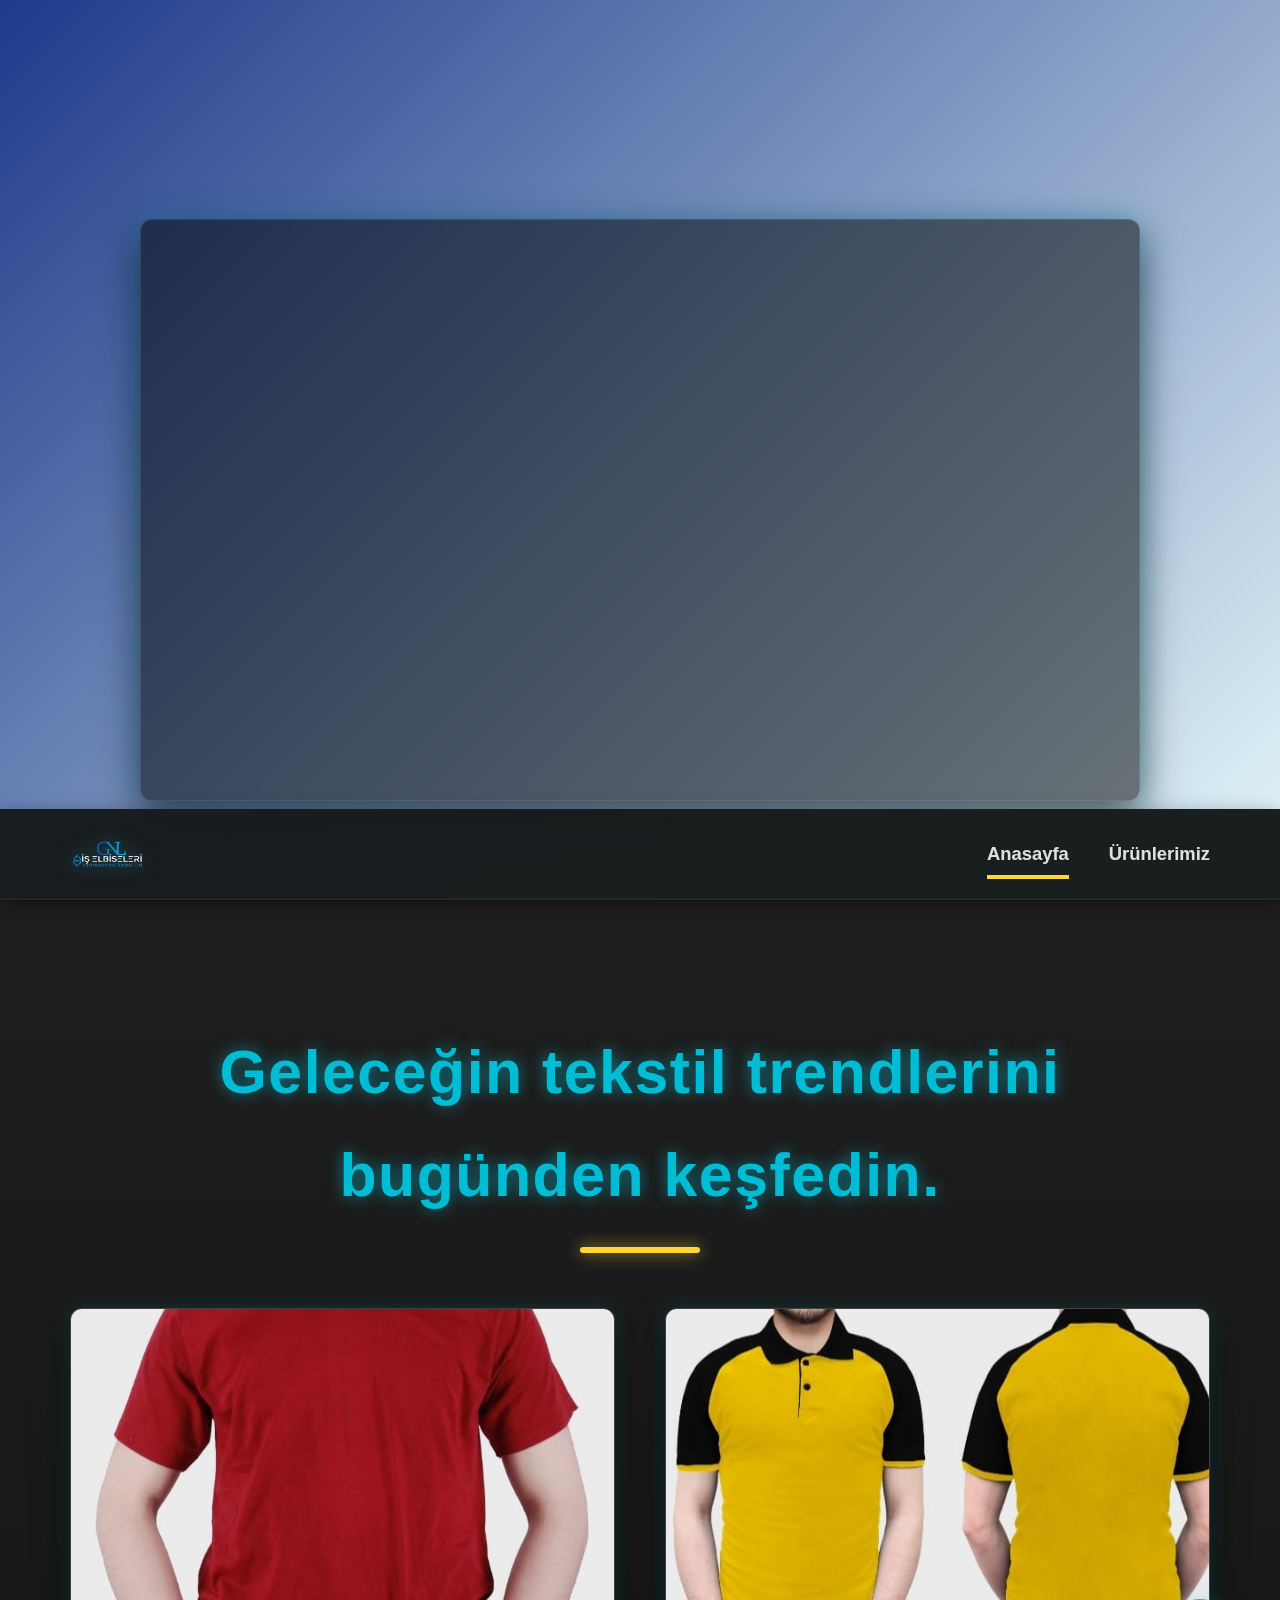
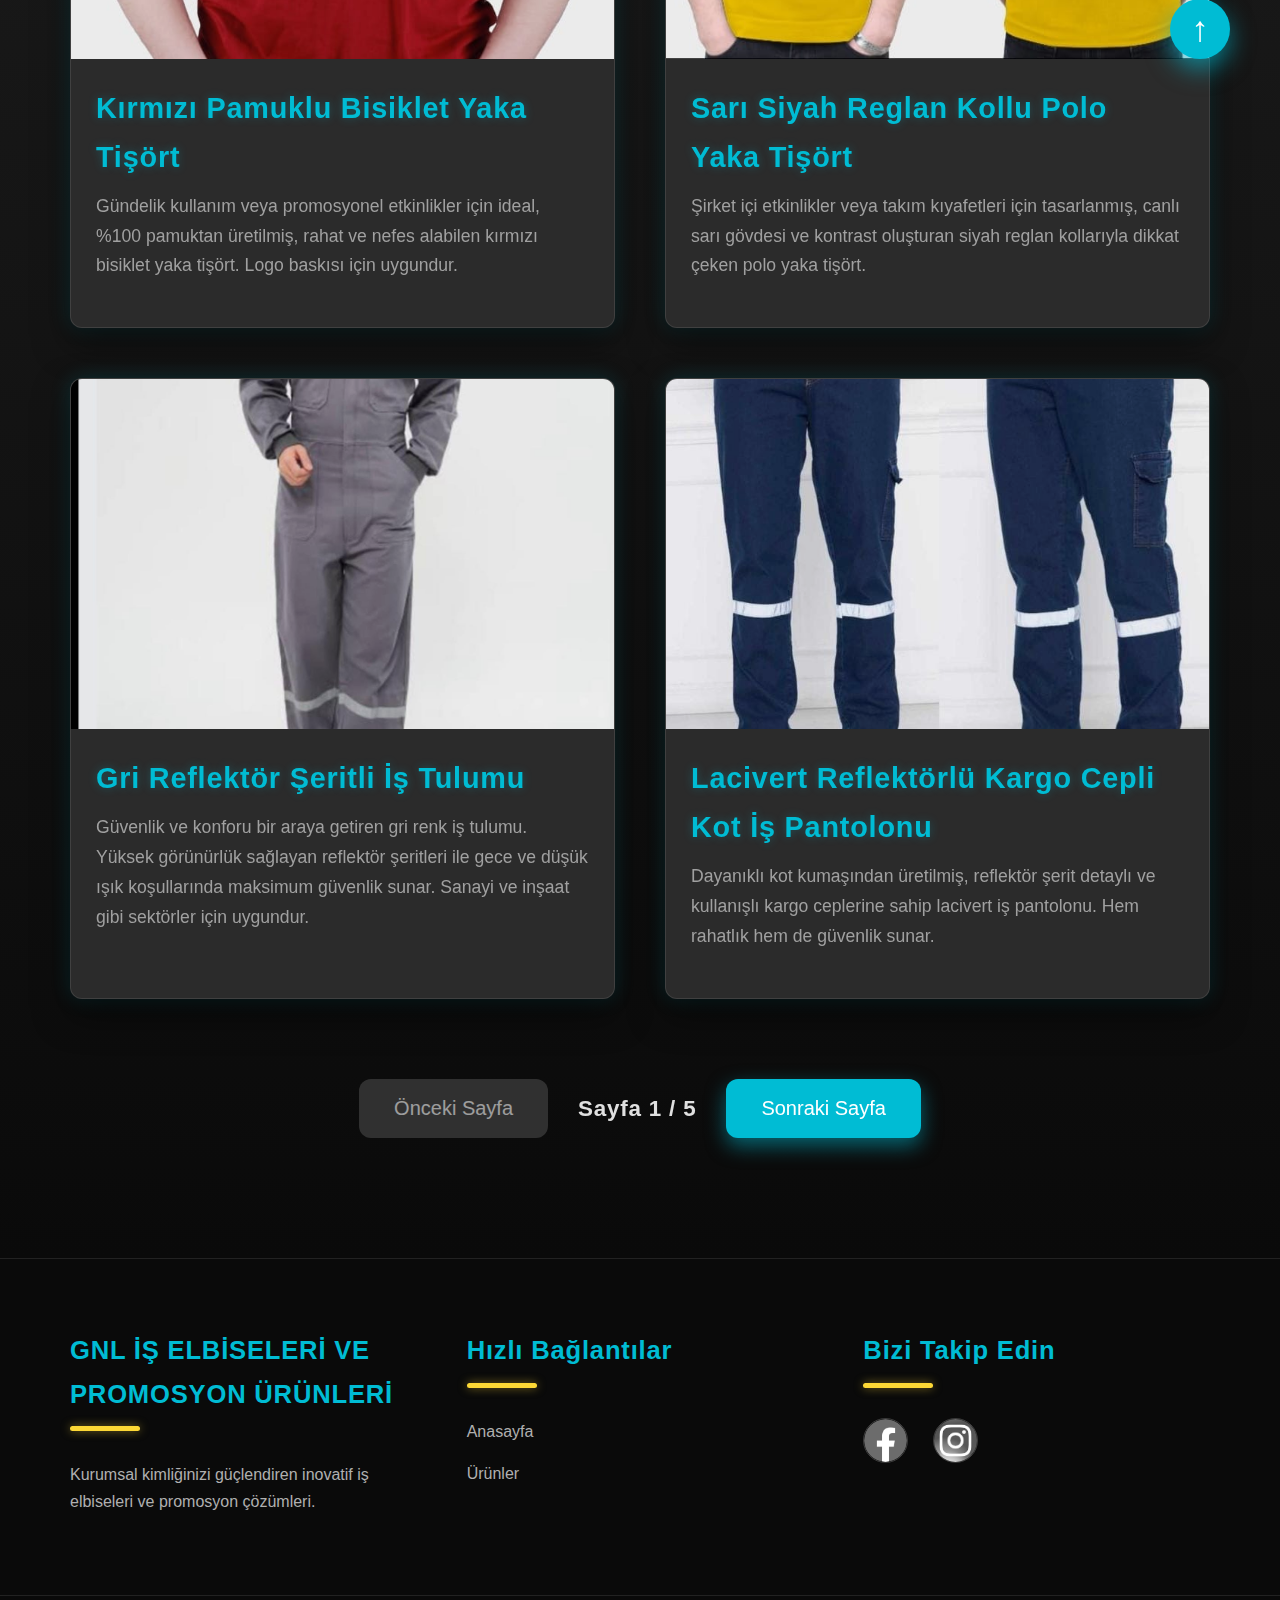
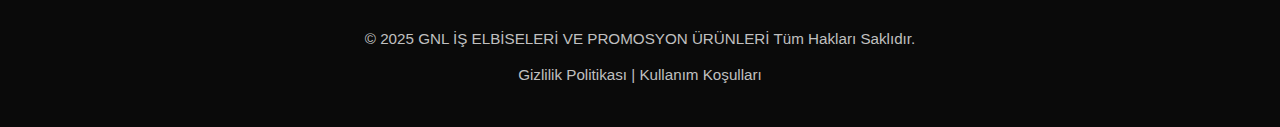
<file: index.html>
<!DOCTYPE html>
<html lang="tr">
<head>
    <meta charset="UTF-8">
    <meta name="viewport" content="width=device-width, initial-scale=1.0">
    <title>GNL İŞ ELBİSELERİ VE PROMOSYON ÜRÜNLERİ</title>
    <link rel="stylesheet" href="style.css">
    <link href="https://fonts.googleapis.com/css2?family=Inter:wght@300;400;600;700&family=Rubik+Mono+One&family=Open+Sans:wght@400;600&display=swap" rel="stylesheet">
</head>
<body>
    <header class="main-header">
        <div class="header-container">
            <a href="#" class="brand-logo">
                <img src="WhatsApp Görsel 2025-07-24 saat 21.50.50_c2d868f3-Photoroom.png" alt="GN Tekstil Logo">
            </a>
            <nav class="main-nav">
                <ul>
                    <li><a href="#hero-section">Anasayfa</a></li>
                    <li><a href="#product-listing-section">Ürünlerimiz</a></li>
                </ul>
            </nav>
            <button class="nav-toggle" aria-label="Menü">☰</button>
        </div>
    </header>
    <section id="hero-section" class="hero-section hero-futuristic-bg">
        <div class="hero-content">
            <h1 class="fade-in-top">GNL İŞ ELBİSELERİ VE PROMOSYON  <span class="highlight-word">ÜRÜNLERİ</span></h1>
            <h2 class="fade-in-bottom">ÜRÜNLERİMEZE GÖZ ATIN</h2>
            <button class="cta-button scale-in">Farkı Keşfedin</button>
        </div>
    </section>
    <main id="product-listing-section" class="product-listing-section">
        <div class="container">
            <h2 id="productSectionTitle" class="section-title">Geleceğin tekstil trendlerini bugünden keşfedin.</h2>
            <div class="product-list-container">
                <div class="product-grid">
                </div>
            </div>
            <div class="pagination">
                <button id="prevPage" class="pagination-button disabled">Önceki Sayfa</button>
                <span id="pageInfo" class="page-info">Sayfa 1 / 1</span>
                <button id="nextPage" class="pagination-button">Sonraki Sayfa</button>
            </div>
        </div>
    </main>
    <footer class="main-footer">
        <div class="container footer-content">
            <div class="footer-section about-company">
                <h3>GNL İŞ ELBİSELERİ VE PROMOSYON ÜRÜNLERİ</h3>
                <p>Kurumsal kimliğinizi güçlendiren inovatif iş elbiseleri ve promosyon çözümleri.</p>
            </div>
            <div class="footer-section footer-links">
                <h3>Hızlı Bağlantılar</h3>
                <ul>
                    <li><a href="#hero-section">Anasayfa</a></li>
                    <li><a href="#product-listing-section">Ürünler</a></li>
                    </ul>
            </div>
            <div class="footer-section social-media">
                <h3>Bizi Takip Edin</h3>
                <div class="social-icons">
                    <a href="https://www.facebook.com/people/GNL-%C4%B0%C5%9F-Elbiseleri-Promosyon-%C3%9Cr%C3%BCnleri/61568234500657/#" aria-label="Facebook"><img src="face.png" alt="Facebook"></a>
                    <a href="https://www.instagram.com/gnl_promosyon/" aria-label="Instagram"><img src="insta.png" alt="İnstagram"></a>
                </div>
            </div>
        </div>
        <div class="footer-bottom">
            <p>&copy; 2025 GNL İŞ ELBİSELERİ VE PROMOSYON ÜRÜNLERİ Tüm Hakları Saklıdır.</p>
            <p>Gizlilik Politikası | Kullanım Koşulları</p>
        </div>
    </footer>
    <button id="backToTopBtn" class="back-to-top-btn">↑</button>
    <script src="script.js"></script>
</body>
</html>
</file>
<file: style.css>
/* Genel Stil Sıfırlamaları ve Temel Ayarlar */
:root {
    --primary-color: #00bcd4; /* Aqua Mavisi - Modern ve Canlı */
    --secondary-color: #ff5722; /* Koyu Turuncu/Kırmızı - Enerjik Vurgu */
    --accent-color: #fdd835; /* Parlak Sarı - Dikkat Çekici Detaylar */
    --dark-bg-main: #1e3a8a; /* Ana Arka Plan için Mavi-Yeşil Gradient Başlangıcı */
    --dark-bg-end: #06b6d4; /* Ana Arka Plan için Mavi-Yeşil Gradient Sonu */
    --light-text: #e0e0e0; /* Yumuşak Açık Gri Yazı */
    --card-bg: #2b2b2b; /* Kartlar için hafif açık koyu */
    --header-bg: rgba(26, 26, 26, 0.95); /* Şeffaf koyu başlık */
    --footer-bg: #0a0a0a; /* Daha koyu alt bilgi */
    --border-radius: 12px;
    --transition-speed: 0.4s ease-in-out;
    --hover-scale: 1.05;
}

* {
    margin: 0;
    padding: 0;
    box-sizing: border-box;
}

html {
    scroll-behavior: smooth;
}

body {
    font-family: 'Poppins', sans-serif; /* Modern ve okunaklı font */
    line-height: 1.7;
    color: var(--light-text);
    /* Hareketli gradyan ve hafif nokta animasyonu */
    background: linear-gradient(45deg, var(--dark-bg-main), #155e75, #047857, var(--dark-bg-end));
    background-size: 300% 300%;
    background-attachment: fixed; /* <-- BU EKLENDİ: Arka plan sabit kalacak */
    animation: animatedGradient 20s ease infinite alternate;
    position: relative; /* Diğer öğelerin z-index için */
    overflow-x: hidden;
}

body::before {
    content: '';
    position: fixed; /* <-- BU DEĞİŞTİ: Noktalar da sabit kalacak */
    top: 0;
    left: 0;
    width: 100%;
    height: 100%;
    background-image: radial-gradient(circle, rgba(255, 255, 255, 0.1) 1px, transparent 1px),
                      radial-gradient(circle, rgba(255, 255, 255, 0.1) 1px, transparent 1px);
    background-size: 30px 30px;
    background-position: 0 0, 15px 15px;
    opacity: 0.3;
    animation: subtleMotion 60s linear infinite;
    z-index: -1; /* İçeriğin arkasında kalması için */
}

@keyframes animatedGradient {
    0% { background-position: 0% 50%; }
    50% { background-position: 100% 50%; }
    100% { background-position: 0% 50%; }
}

@keyframes subtleMotion {
    0% { background-position: 0 0, 15px 15px; }
    100% { background-position: 100px 100px, 115px 115px; }
}


.container {
    max-width: 1200px;
    margin: 0 auto;
    padding: 0 30px;
    position: relative; /* Arka plan üzerine içerik gelmesi için */
    z-index: 1; /* İçeriğin arka planın üstünde olması için */
}

a {
    color: var(--primary-color);
    text-decoration: none;
    transition: color var(--transition-speed), text-shadow var(--transition-speed);
}

a:hover {
    color: var(--accent-color);
    text-shadow: 0 0 8px rgba(253, 216, 53, 0.6); /* Hafif sarı parıltı */
}

h1, h2, h3, h4, h5, h6 {
    font-family: 'Montserrat', sans-serif; /* Güçlü ve şık başlık fontu */
    color: var(--light-text);
    margin-bottom: 0.6em;
    font-weight: 700;
    letter-spacing: 0.5px;
}

p {
    margin-bottom: 1.2em;
    color: #c0c0c0;
}

/* Header Stil */
.main-header {
    background-color: var(--header-bg);
    color: #fff;
    padding: 20px 0; /* Yüksekliği artırdık */
    position: fixed;
    width: 100%;
    top: 0;
    left: 0;
    z-index: 1000;
    box-shadow: 0 6px 20px rgba(0, 0, 0, 0.4); /* Daha belirgin ve yaygın gölge */
    backdrop-filter: blur(10px); /* Güçlü bulanıklık efekti */
    border-bottom: 1px solid rgba(255, 255, 255, 0.08); /* İnce alt çizgi */
    transition: background-color var(--transition-speed), padding var(--transition-speed);
}

.header-container {
    display: flex;
    justify-content: space-between;
    align-items: center;
    max-width: 1200px;
    margin: 0 auto;
    padding: 0 30px;
}

.brand-logo {
    display: flex;
    align-items: center;
    font-family: 'Electrolize', sans-serif; /* Daha fütüristik logo fontu */
    font-size: 2.2em; /* Daha büyük logo yazısı */
    color: var(--primary-color); /* Mavi logo */
    text-transform: uppercase;
    letter-spacing: 2px;
    font-weight: 800;
    text-shadow: 0 0 15px rgba(0, 188, 212, 0.7); /* Mavi parıltı */
}

.brand-logo img {
    height: 50px; /* Logonun yüksekliği */
    margin-right: 15px;
    transition: transform var(--transition-speed) ease-out;
    filter: drop-shadow(0 0 8px rgba(0, 188, 212, 0.5)); /* Logo görseline parıltı */
}

.brand-logo:hover img {
    transform: scale(1.1) rotate(5deg);
}

.main-nav ul {
    list-style: none;
    display: flex;
    gap: 40px; /* Boşlukları daha da artırdık */
}

.main-nav a {
    color: var(--light-text);
    font-weight: 600;
    font-size: 1.15em;
    position: relative;
    padding: 10px 0;
    transition: color var(--transition-speed);
}

.main-nav a::after {
    content: '';
    position: absolute;
    width: 0;
    height: 4px; /* Daha kalın */
    background-color: var(--accent-color); /* Sarı vurgu */
    left: 0;
    bottom: -5px; /* Daha aşağıda */
    transition: width var(--transition-speed) cubic-bezier(0.25, 0.46, 0.45, 0.94); /* Yumuşak bir yaylanma */
}

.main-nav a:hover::after,
.main-nav a.active::after {
    width: 100%;
}

.nav-toggle {
    display: none;
    background: none;
    border: none;
    color: var(--light-text);
    font-size: 2.5em; /* Daha büyük ikon */
    cursor: pointer;
    transition: transform var(--transition-speed);
}

.nav-toggle:hover {
    transform: rotate(90deg);
}

/* Hero Section Stil */
.hero-section {
    position: relative;
    height: 100vh;
    display: flex;
    align-items: center;
    justify-content: center;
    text-align: center;
    color: #fff;
    overflow: hidden;
    padding-top: 120px;
    /* Daha soyut ve dinamik arka plan */
    background: linear-gradient(135deg, var(--dark-bg-main) 0%, rgba(0, 188, 212, 0.1) 40%, #1e3a8a 100%);
    background-size: 250% 250%; /* Daha geniş alana yayılma */
    animation: gradientPulse 15s ease infinite alternate; /* Yavaş nabız etkisi */
    /* Z-index 1'den az olmalı ki body::before altında kalsın */
    z-index: 0; 
}

@keyframes gradientPulse {
    0% { background-position: 0% 0%; }
    50% { background-position: 100% 100%; }
    100% { background-position: 0% 0%; }
}

.hero-content {
    z-index: 2;
    max-width: 1000px; /* Genişlettik */
    padding: 40px;
    background-color: rgba(0, 0, 0, 0.5); /* Daha koyu şeffaf kutu */
    border-radius: var(--border-radius);
    box-shadow: 0 15px 40px rgba(0, 0, 0, 0.6), 0 0 30px rgba(0, 188, 212, 0.3); /* Daha belirgin ve mavi parıltılı gölge */
    backdrop-filter: blur(8px); /* Güçlü bulanıklık efekti */
    border: 1px solid rgba(255, 255, 255, 0.1); /* İnce çerçeve */
}

.hero-content h1 {
    font-size: 5.5em; /* Daha büyük başlık */
    margin-bottom: 30px;
    font-weight: 900; /* Ekstra kalın */
    line-height: 1.05;
    color: #fff; /* Tamamen beyaz */
    text-shadow: 0 0 30px rgba(0, 188, 212, 0.9), 0 0 15px rgba(255, 87, 34, 0.5); /* Mavi ve hafif turuncu parıltı */
}

.hero-content h2 {
    font-size: 2.8em; /* Daha büyük alt başlık */
    margin-bottom: 50px;
    font-weight: 500;
    color: #d0d0d0;
    letter-spacing: 1px;
}

.hero-content .highlight-word {
    color: var(--accent-color); /* Parlak Sarı vurgu */
    font-family: 'Electrolize', sans-serif;
    text-shadow: 0 0 15px rgba(253, 216, 53, 0.8);
}

.cta-button {
    background-color: var(--secondary-color); /* Koyu Turuncu/Kırmızı */
    color: #fff;
    padding: 20px 45px; /* Daha büyük ve dolgun buton */
    border: none;
    border-radius: 50px;
    font-size: 1.4em;
    font-weight: 700;
    cursor: pointer;
    transition: background-color var(--transition-speed), transform var(--transition-speed), box-shadow var(--transition-speed);
    box-shadow: 0 10px 30px rgba(255, 87, 34, 0.6); /* Turuncu/Kırmızı gölge */
    letter-spacing: 1px;
    text-transform: uppercase;
    position: relative;
    overflow: hidden;
}

.cta-button::before {
    content: '';
    position: absolute;
    top: 50%;
    left: 50%;
    width: 0;
    height: 0;
    background: rgba(255, 255, 255, 0.2);
    border-radius: 50%;
    transform: translate(-50%, -50%);
    transition: width 0.4s ease-out, height 0.4s ease-out;
}

.cta-button:hover::before {
    width: 200%;
    height: 200%;
}

.cta-button:hover {
    background-color: #e64a19; /* Koyu ton */
    transform: translateY(-8px) scale(1.03); /* Daha belirgin hareket */
    box-shadow: 0 15px 40px rgba(255, 87, 34, 0.8);
}

/* Animasyonlar */
.fade-in-top {
    opacity: 0;
    transform: translateY(-40px);
    animation: fadeInTop 1.5s forwards;
    animation-delay: 0.8s;
}

.fade-in-bottom {
    opacity: 0;
    transform: translateY(40px);
    animation: fadeInBottom 1.5s forwards;
    animation-delay: 1.3s;
}

.scale-in {
    opacity: 0;
    transform: scale(0.6);
    animation: scaleIn 1.5s forwards cubic-bezier(0.68, -0.55, 0.27, 1.55);
    animation-delay: 1.8s;
}

@keyframes fadeInTop {
    to { opacity: 1; transform: translateY(0); }
}

@keyframes fadeInBottom {
    to { opacity: 1; transform: translateY(0); }
}

@keyframes scaleIn {
    to { opacity: 1; transform: scale(1); }
}


/* Product Listing Section */
.product-listing-section {
    padding: 120px 0; /* Boşluğu artırdık */
    background: linear-gradient(180deg, #1f1f1f 0%, #0a0a0a 100%); /* Hafif geçişli koyu arka plan */
    color: var(--light-text);
    border-top: 1px solid rgba(255, 255, 255, 0.05);
    position: relative;
    z-index: 1; /* Diğer arka planların üstünde olması için */
}

.section-title {
    text-align: center;
    font-size: 3.8em; /* Daha büyük başlık */
    margin-bottom: 80px;
    color: var(--primary-color); /* Aqua Mavisi */
    position: relative;
    letter-spacing: 1.5px;
    text-shadow: 0 0 15px rgba(0, 188, 212, 0.6);
}

.section-title::after {
    content: '';
    position: absolute;
    width: 120px; /* Daha geniş */
    height: 6px; /* Kalınlaştırdık */
    background-color: var(--accent-color); /* Parlak Sarı çizgi */
    left: 50%;
    transform: translateX(-50%);
    bottom: -25px;
    border-radius: 4px;
    box-shadow: 0 0 15px rgba(253, 216, 53, 0.7);
}

.product-grid {
    display: grid;
    grid-template-columns: repeat(auto-fit, minmax(350px, 1fr)); /* Minimum boyutu ve dolayısıyla kartları büyüttük */
    gap: 50px; /* Boşlukları daha da artırdık */
    opacity: 0;
    transition: opacity 0.8s ease-in-out;
}

.product-item {
    background-color: var(--card-bg);
    border-radius: var(--border-radius);
    overflow: hidden;
    box-shadow: 0 15px 35px rgba(0, 0, 0, 0.5), 0 0 20px rgba(0, 188, 212, 0.2); /* Daha belirgin ve parıltılı gölge */
    transition: transform var(--transition-speed), box-shadow var(--transition-speed), background-color var(--transition-speed);
    position: relative;
    cursor: pointer;
    border: 1px solid rgba(255, 255, 255, 0.1); /* İnce şık kenarlık */
}

.product-item:hover {
    transform: translateY(-12px) scale(1.02); /* Daha belirgin hareket */
    box-shadow: 0 20px 45px rgba(0, 0, 0, 0.6), 0 0 30px rgba(0, 188, 212, 0.6); /* Mavi tonunda güçlü parıltı */
    background-color: #3a3a3a; /* Hafif koyulaşma */
}

.product-item img {
    width: 100%;
    height: 350px; /* Görsel yüksekliği daha da artırıldı */
    object-fit: cover;
    display: block;
    transition: transform 0.6s ease-in-out;
    filter: brightness(0.95); /* Hafif solukluk, hover'da canlanacak */
}

.product-item:hover img {
    transform: scale(1.15); /* Daha güçlü zoom */
    filter: brightness(1.1); /* Canlandırma */
}

.product-item h3 {
    font-size: 1.8em;
    color: var(--primary-color);
    margin: 25px 25px 10px;
    letter-spacing: 0.8px;
    text-shadow: 0 0 10px rgba(0, 188, 212, 0.3);
}

.product-item p {
    font-size: 1.1em;
    color: #a0a0a0;
    padding: 0 25px 25px;
}

/* Ürün üzerine gelince detay butonunun alttan gelmesi - GİTMESİN DÜZELTME */
.product-overlay {
    position: absolute;
    left: 0;
    bottom: 0; /* Alt kısma hizala */
    width: 100%;
    height: 90px; /* Butonun görüneceği sabit alan */
    background: linear-gradient(to top, rgba(0, 0, 0, 0.9), rgba(0, 0, 0, 0.4)); /* Saydamdan koyuya geçişli gradient */
    display: flex;
    justify-content: center;
    align-items: center;
    opacity: 0;
    transform: translateY(100%); /* Başlangıçta ekran dışında (aşağıda) */
    transition: opacity var(--transition-speed), transform var(--transition-speed);
    padding: 10px; /* İç boşluk */
    /* Köşeleri uyumlu hale getirmek için alttan yuvarla */
    border-bottom-left-radius: var(--border-radius);
    border-bottom-right-radius: var(--border-radius);
}

.product-item:hover .product-overlay {
    opacity: 1;
    transform: translateY(0); /* Üst kısma doğru kayarak görünür hale gel */
}

.product-overlay .view-details {
    color: white;
    background-color: var(--secondary-color); /* Koyu Turuncu/Kırmızı */
    padding: 15px 30px;
    border: none; /* Butonun kenarlığı olmasın */
    border-radius: 50px;
    font-weight: bold;
    font-size: 1.3em;
    cursor: pointer;
    transition: background-color var(--transition-speed), transform var(--transition-speed);
    box-shadow: 0 8px 20px rgba(255, 87, 34, 0.5);
    text-transform: uppercase;
}

.product-overlay .view-details:hover {
    background-color: #e64a19;
    transform: translateY(-5px);
    box-shadow: 0 12px 25px rgba(255, 87, 34, 0.7);
}

/* Pagination */
.pagination {
    display: flex;
    justify-content: center;
    align-items: center;
    margin-top: 80px;
    gap: 30px;
}

.pagination-button {
    background-color: var(--primary-color);
    color: #fff;
    padding: 18px 35px; /* Daha büyük butonlar */
    border: none;
    border-radius: var(--border-radius);
    font-size: 1.25em;
    cursor: pointer;
    transition: background-color var(--transition-speed), transform var(--transition-speed), box-shadow var(--transition-speed);
    box-shadow: 0 8px 20px rgba(0, 188, 212, 0.5);
}

.pagination-button:hover:not(.disabled) {
    background-color: #008ba3; /* Mavinin koyu tonu */
    transform: translateY(-5px);
    box-shadow: 0 12px 25px rgba(0, 188, 212, 0.7);
}

.pagination-button.disabled {
    background-color: #4a4a4a;
    cursor: not-allowed;
    opacity: 0.6;
    box-shadow: none;
}

.page-info {
    font-size: 1.4em;
    color: var(--light-text);
    font-weight: 600;
    letter-spacing: 0.8px;
}

/* Footer Stil */
.main-footer {
    background-color: var(--footer-bg);
    color: var(--light-text);
    padding: 70px 0 30px;
    font-size: 1em;
    border-top: 1px solid rgba(255, 255, 255, 0.1);
    position: relative;
    z-index: 1; /* Diğer arka planların üstünde olması için */
}

.footer-content {
    display: flex;
    justify-content: space-between;
    flex-wrap: wrap;
    gap: 50px;
    margin-bottom: 60px;
}

.footer-section {
    flex: 1;
    min-width: 300px;
}

.footer-section h3 {
    color: var(--primary-color);
    font-size: 1.6em;
    margin-bottom: 30px;
    position: relative;
    padding-bottom: 15px;
    letter-spacing: 0.8px;
}

.footer-section h3::after {
    content: '';
    position: absolute;
    left: 0;
    bottom: 0;
    width: 70px;
    height: 5px;
    background-color: var(--accent-color);
    border-radius: 4px;
    box-shadow: 0 0 10px rgba(253, 216, 53, 0.5);
}

.footer-section p,
.footer-section ul {
    color: #b0b0b0;
}

.footer-section ul {
    list-style: none;
    padding: 0;
}

.footer-section ul li {
    margin-bottom: 15px;
}

.footer-section ul li a {
    color: #b0b0b0;
    transition: color var(--transition-speed);
}

.footer-section ul li a:hover {
    color: var(--accent-color);
}

.social-icons {
    display: flex;
    gap: 25px;
    margin-top: 25px;
}

.social-icons img {
    width: 45px; /* Daha büyük ikonlar */
    height: 45px;
    border-radius: 50%;
    transition: transform var(--transition-speed), box-shadow var(--transition-speed), filter var(--transition-speed);
    border: 1px solid rgba(255, 255, 255, 0.2);
    filter: grayscale(100%); /* Başlangıçta gri */
}

.social-icons img:hover {
    transform: translateY(-6px) scale(1.2) rotate(8deg);
    box-shadow: 0 0 25px rgba(253, 216, 53, 0.7); /* Sarı parıltı */
    filter: grayscale(0%); /* Renkli hale gelme */
}

.footer-bottom {
    text-align: center;
    padding-top: 30px;
    border-top: 1px solid rgba(255, 255, 255, 0.1);
    color: #808080;
    font-size: 0.95em;
}

.footer-bottom p {
    margin-bottom: 10px;
}

/* Back to Top Button */
.back-to-top-btn {
    display: none;
    position: fixed;
    bottom: 50px;
    right: 50px;
    background-color: var(--primary-color);
    color: white;
    border: none;
    border-radius: 50%;
    width: 60px; /* Daha büyük */
    height: 60px;
    font-size: 2.2em;
    line-height: 60px;
    text-align: center;
    cursor: pointer;
    box-shadow: 0 10px 25px rgba(0, 188, 212, 0.6);
    transition: background-color var(--transition-speed), transform var(--transition-speed), opacity var(--transition-speed);
    z-index: 999;
}

.back-to-top-btn:hover {
    background-color: #008ba3;
    transform: translateY(-8px) scale(1.08);
    box-shadow: 0 15px 30px rgba(0, 188, 212, 0.8);
}

/* Responsive Tasarım */
@media (max-width: 992px) {
    .hero-content h1 {
        font-size: 4em;
    }

    .hero-content h2 {
        font-size: 2.2em;
    }

    .section-title {
        font-size: 3.2em;
    }

    .product-grid {
        grid-template-columns: repeat(auto-fit, minmax(300px, 1fr));
        gap: 40px;
    }

    .footer-content {
        flex-direction: column;
        align-items: center;
        text-align: center;
    }

    .footer-section {
        min-width: unset;
        width: 100%;
        margin-bottom: 30px;
    }

    .footer-section h3::after {
        left: 50%;
        transform: translateX(-50%);
    }

    .social-icons {
        justify-content: center;
    }

    .back-to-top-btn {
        bottom: 30px;
        right: 30px;
    }
}

@media (max-width: 768px) {
    .main-nav {
        display: none;
        flex-direction: column;
        width: 100%;
        position: absolute;
        top: 90px; /* Header yüksekliği */
        left: 0;
        background-color: var(--header-bg);
        box-shadow: 0 8px 15px rgba(0, 0, 0, 0.3);
        padding: 25px 0;
        backdrop-filter: blur(12px);
        border-top: 1px solid rgba(255, 255, 255, 0.08);
    }

    .main-nav.active {
        display: flex;
    }

    .main-nav ul {
        flex-direction: column;
        text-align: center;
        gap: 25px;
    }

    .main-nav ul li a {
        font-size: 1.4em;
        padding: 15px 0;
        display: block;
    }
    
    .main-nav a::after {
        left: 50%;
        transform: translateX(-50%);
    }

    .nav-toggle {
        display: block;
    }

    .hero-content {
        padding: 30px;
    }

    .hero-content h1 {
        font-size: 3.5em;
    }

    .hero-content h2 {
        font-size: 1.8em;
    }

    .cta-button {
        padding: 18px 35px;
        font-size: 1.3em;
    }

    .product-grid {
        grid-template-columns: 1fr;
    }

    .section-title {
        font-size: 2.8em;
        margin-bottom: 60px;
    }
    
    .pagination {
        flex-direction: column;
        gap: 25px;
    }

    .back-to-top-btn {
        bottom: 25px;
        right: 25px;
        width: 50px;
        height: 50px;
        font-size: 1.8em;
        line-height: 50px;
    }
}

@media (max-width: 480px) {
    .container {
        padding: 0 15px;
    }

    .brand-logo {
        font-size: 1.8em;
        letter-spacing: 1px;
    }

    .brand-logo img {
        height: 40px;
        margin-right: 10px;
    }

    .hero-content {
        padding: 25px;
    }

    .hero-content h1 {
        font-size: 2.8em;
    }

    .hero-content h2 {
        font-size: 1.5em;
    }

    .cta-button {
        padding: 15px 30px;
        font-size: 1.1em;
    }

    .section-title {
        font-size: 2.2em;
        margin-bottom: 50px;
    }

    .product-item h3 {
        font-size: 1.6em;
    }

    .product-item p {
        font-size: 1em;
    }

    .product-item img {
        height: 300px; /* Daha küçük ekranlarda daha uygun yükseklik */
    }
}
</file>
